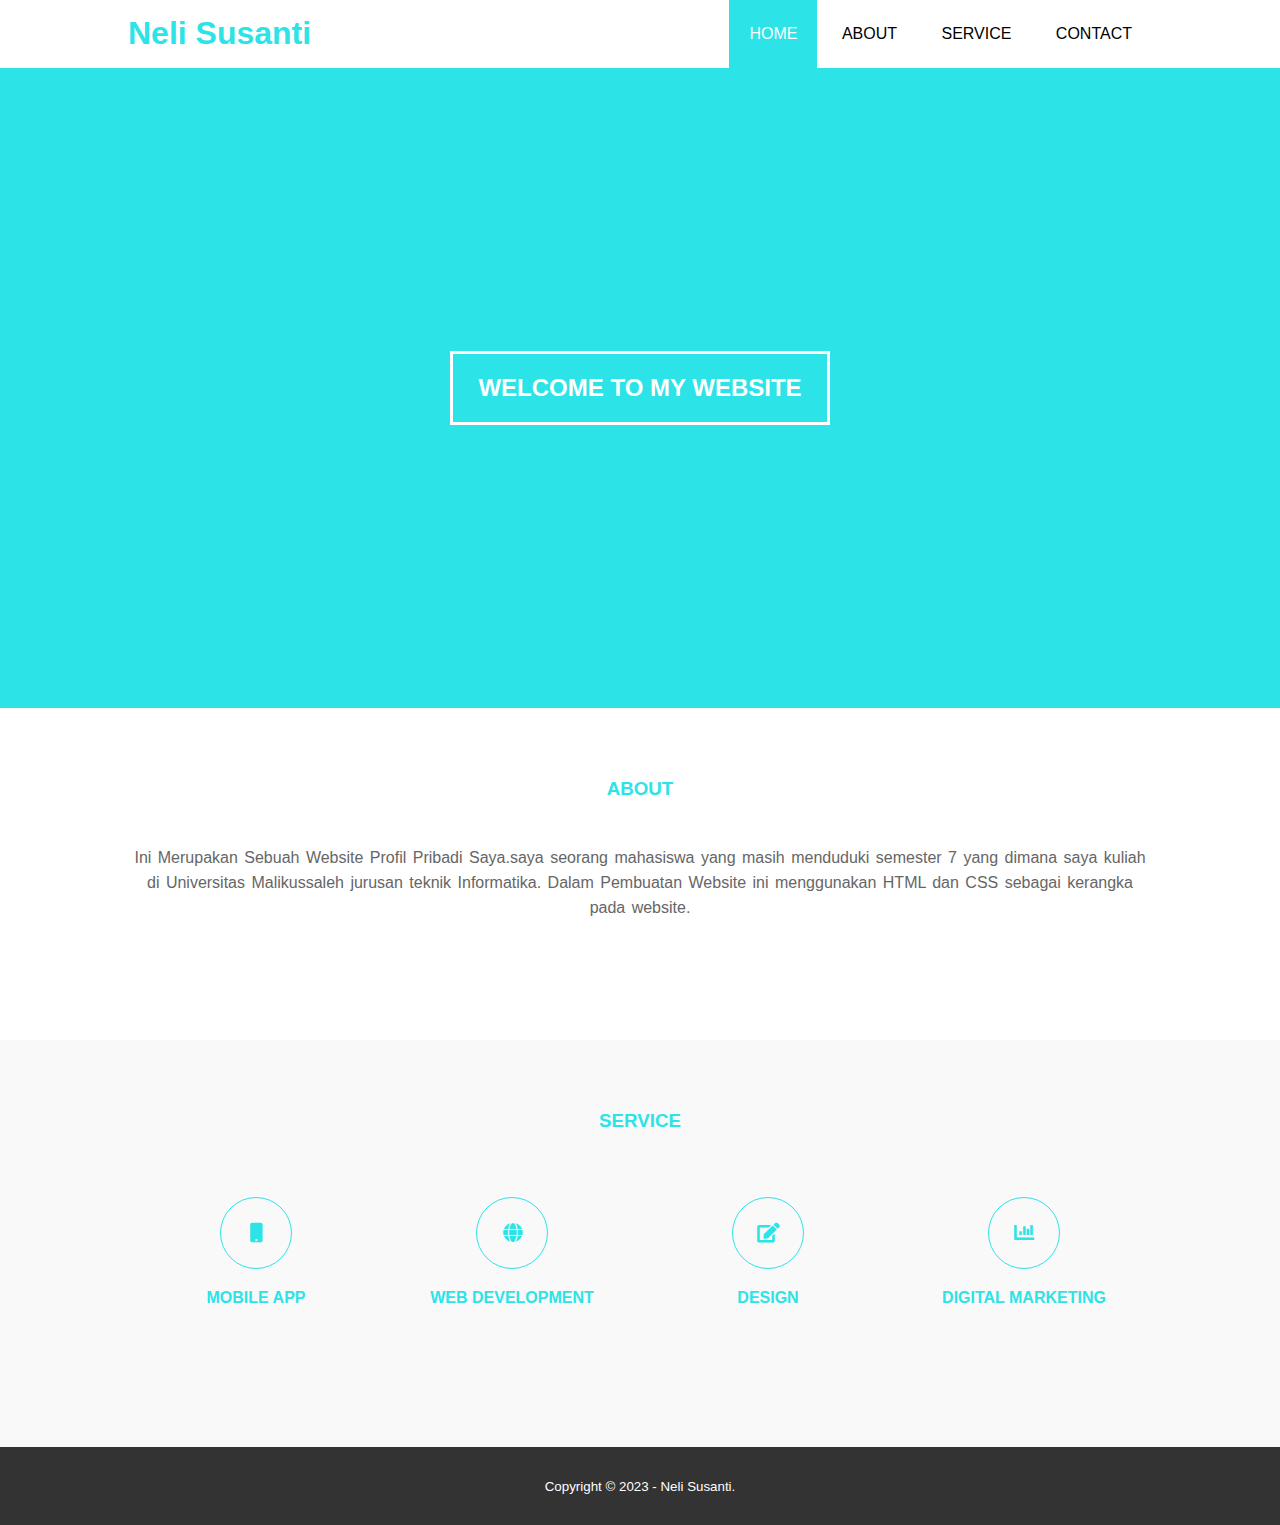
<file: index.html>
<!DOCTYPE html>
<html>
<head>
	<meta charset="utf-8">
	<meta name="viewport" content="width=device-width, initial-scale=1">
	<title>Neli Susanti</title>
	<link rel="stylesheet" type="text/css" href="css/style.css">
	<link rel="stylesheet" type="text/css" href="https://cdnjs.cloudflare.com/ajax/libs/font-awesome/5.13.0/css/all.min.css">
	<script src="https://code.jquery.com/jquery-3.5.1.min.js" integrity="sha256-9/aliU8dGd2tb6OSsuzixeV4y/faTqgFtohetphbbj0=" crossorigin="anonymous"></script>
</head>
<body>
	

	<header>
		<div class="container">
			<h1><a href="index.html">Neli Susanti</a></h1>
			<ul>
				<li class="active"><a href="index.html">HOME</a></li>
				<li><a href="about.html">ABOUT</a></li>
				<li><a href="service.html">SERVICE</a></li>
				<li><a href="contact.html">CONTACT</a></li>
			</ul>
		</div>
	</header>

	<!-- banner -->
	<section class="banner">
		<h2>WELCOME TO MY WEBSITE</h2>
	</section>

	<!-- about -->
	<section class="about">
		<div class="container">
			<h3>ABOUT</h3>
			<p>Ini Merupakan Sebuah Website Profil Pribadi Saya.saya seorang mahasiswa yang masih menduduki semester 7 yang dimana saya kuliah di Universitas Malikussaleh jurusan teknik Informatika. Dalam Pembuatan Website ini menggunakan HTML dan CSS sebagai kerangka pada website. </p>
		</div>
	</section>

	<!-- service -->
	<section class="service">
		<div class="container">
			<h3>SERVICE</h3>
			<div class="box">
				<div class="col-4">
					<div class="icon"><i class="fas fa-mobile"></i></div>
					<h4>MOBILE APP</h4>
				</div>
				<div class="col-4">
					<div class="icon"><i class="fas fa-globe"></i></div>
					<h4>WEB DEVELOPMENT</h4>
				</div>
				<div class="col-4">
					<div class="icon"><i class="fas fa-edit"></i></div>
					<h4>DESIGN</h4>
				</div>
				<div class="col-4">
					<div class="icon"><i class="fas fa-chart-bar"></i></div>
					<h4>DIGITAL MARKETING</h4>
				</div>
			</div>
		</div>
	</section>

	<!-- footer -->
	<footer>
		<div class="container">
			<small>Copyright &copy; 2023 - Neli Susanti.</small>
		</div>
	</footer>


	<script type="text/javascript">
		$(document).ready(function(){
			$(".bg-loader").hide();
		})
	</script>
</body>
</html>
</file>
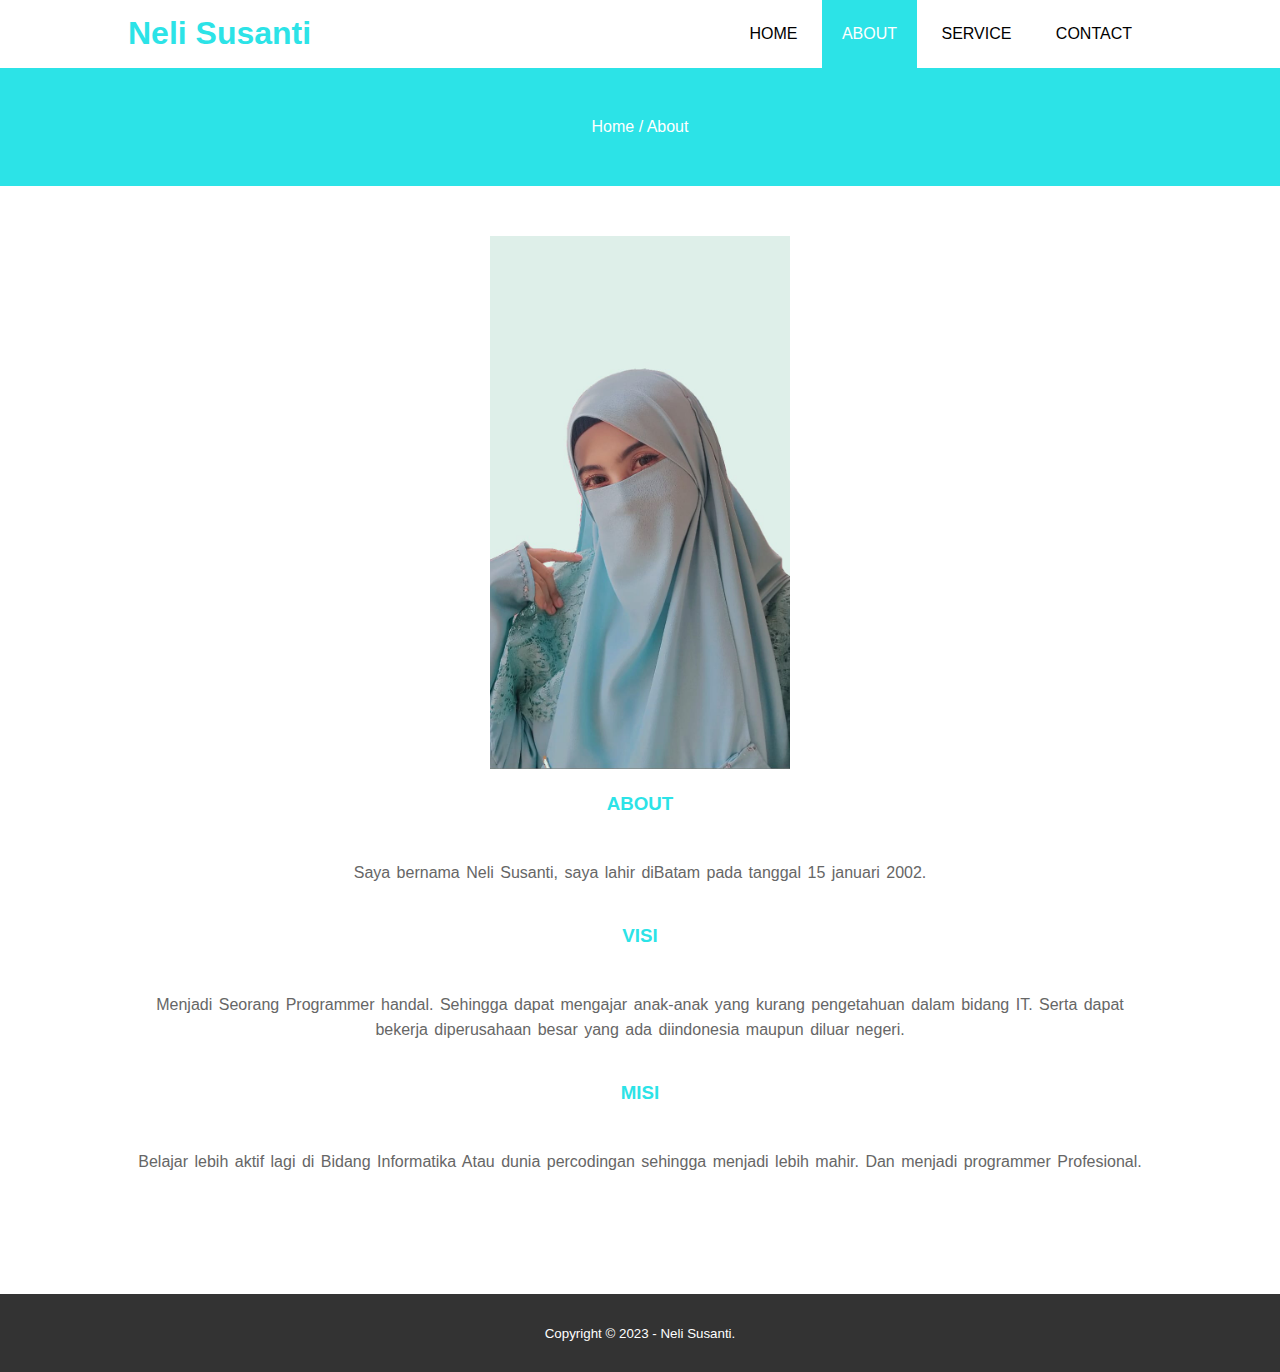
<file: about.html>
<!DOCTYPE html>
<html>
<head>
	<meta charset="utf-8">
	<meta name="viewport" content="width=device-width, initial-scale=1">
	<title>Neli Susanti</title>
	<link rel="stylesheet" type="text/css" href="css/style.css">
	<link rel="stylesheet" type="text/css" href="https://cdnjs.cloudflare.com/ajax/libs/font-awesome/5.13.0/css/all.min.css">
	<script src="https://code.jquery.com/jquery-3.5.1.min.js" integrity="sha256-9/aliU8dGd2tb6OSsuzixeV4y/faTqgFtohetphbbj0=" crossorigin="anonymous"></script>
</head>
<body>
	<!-- loader -->
	<div class="bg-loader">
		<div class="loader"></div>
	</div>

	<header>
		<div class="container">
			<h1><a href="index.html">Neli Susanti</a></h1>
			<ul>
				<li><a href="index.html">HOME</a></li>
				<li class="active"><a href="about.html">ABOUT</a></li>
				<li><a href="service.html">SERVICE</a></li>
				<li><a href="contact.html">CONTACT</a></li>
			</ul>
		</div>
	</header>

	<!-- label -->
	<section class="label">
		<div class="container">
			<p>Home / About</p>
		</div>
	</section>

	<!-- about -->
	<section class="about">
		<div class="container">
			<img src="img/foto.jpg" width="100%" style="width: 300px;">
			<h3>ABOUT</h3>
			<p> Saya bernama Neli Susanti, saya lahir diBatam pada tanggal 15 januari 2002. 
			</p>
			<h3>VISI</h3>
			<p>Menjadi Seorang Programmer handal. Sehingga dapat mengajar anak-anak yang kurang pengetahuan dalam bidang IT. Serta dapat bekerja diperusahaan besar yang ada diindonesia maupun diluar negeri.  </p>
			<h3>MISI</h3>
			<p>Belajar lebih aktif lagi di Bidang Informatika Atau dunia percodingan sehingga menjadi lebih mahir. Dan menjadi programmer Profesional. </p>
		</div>
	</section>

	<!-- footer -->
	<footer>
		<div class="container">
			<small>Copyright &copy; 2023 - Neli Susanti.</small>
		</div>
	</footer>


	<script type="text/javascript">
		$(document).ready(function(){
			$(".bg-loader").hide();
		})
	</script>
</body>
</html>
</file>
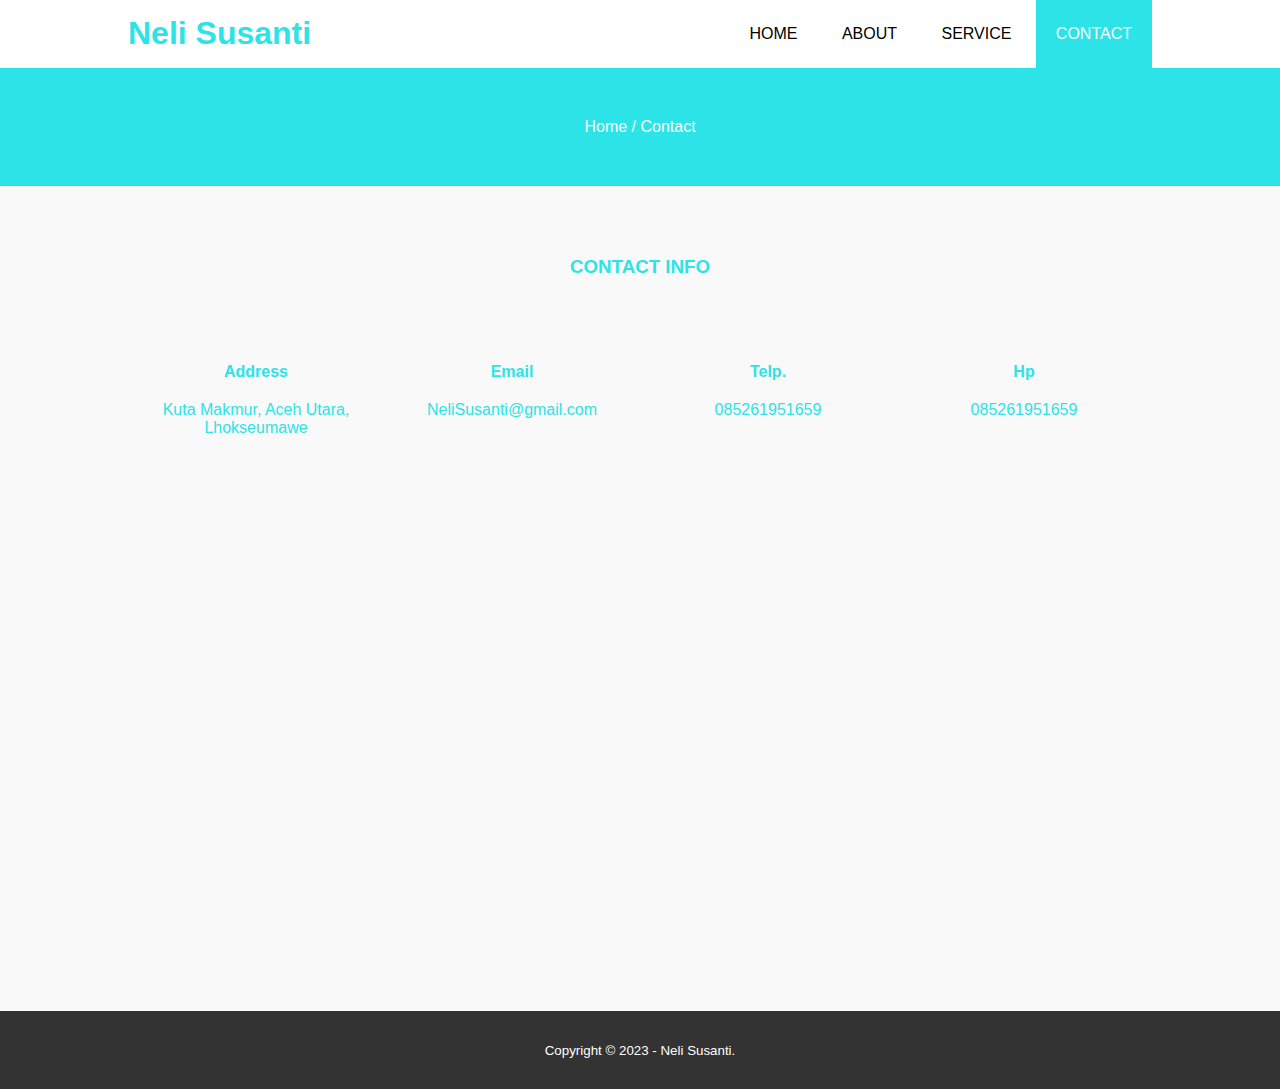
<file: contact.html>
<!DOCTYPE html>
<html>
<head>
	<meta charset="utf-8">
	<meta name="viewport" content="width=device-width, initial-scale=1">
	<title>Neli Susanti</title>
	<link rel="stylesheet" type="text/css" href="css/style.css">
	<link rel="stylesheet" type="text/css" href="https://cdnjs.cloudflare.com/ajax/libs/font-awesome/5.13.0/css/all.min.css">
	<script src="https://code.jquery.com/jquery-3.5.1.min.js" integrity="sha256-9/aliU8dGd2tb6OSsuzixeV4y/faTqgFtohetphbbj0=" crossorigin="anonymous"></script>
</head>
<body>
	<!-- loader -->
	<div class="bg-loader">
		<div class="loader"></div>
	</div>
	<header>
		<div class="container">
			<h1><a href="index.html">Neli Susanti</a></h1>
			<ul>
				<li><a href="index.html">HOME</a></li>
				<li><a href="about.html">ABOUT</a></li>
				<li><a href="service.html">SERVICE</a></li>
				<li class="active"><a href="contact.html">CONTACT</a></li>
			</ul>
		</div>
	</header>

	<!-- label -->
	<section class="label">
		<div class="container">
			<p>Home / Contact</p>
		</div>
	</section>

	<!-- service -->
	<section class="service">
		<div class="container">
			<h3>CONTACT INFO</h3>
			<div class="box">
				<div class="col-4">
					<h4>Address</h4>
					<p>Kuta Makmur, Aceh Utara, Lhokseumawe</p>
				</div>
				<div class="col-4">
					<h4>Email</h4>
					<p>NeliSusanti@gmail.com</p>
				</div>
				<div class="col-4">
					<h4>Telp.</h4>
					<p>085261951659</p>
				</div>
				<div class="col-4">
					<h4>Hp</h4>
					<p>085261951659</p>
				</div>
			</div>
			<iframe src="https://www.google.com/maps/embed?pb=!1m18!1m12!1m3!1d69780.99903687215!2d97.00589032890687!3d5.102038842254967!2m3!1f0!2f0!3f0!3m2!1i1024!2i768!4f13.1!3m3!1m2!1s0x30477eda0b187229%3A0xd308066fc7d73b20!2sKuta%20Makmur%2C%20North%20Aceh%20Regency%2C%20Aceh!5e0!3m2!1sen!2sid!4v1696093788771!5m2!1sen!2sid" width="600" height="450" style="border:0;" allowfullscreen="" loading="lazy" referrerpolicy="no-referrer-when-downgrade"></iframe>
		</div>
	</section>

	<!-- footer -->
	<footer>
		<div class="container">
			<small>Copyright &copy; 2023 - Neli Susanti.</small>
		</div>
	</footer>


	<script type="text/javascript">
		$(document).ready(function(){
			$(".bg-loader").hide();
		})
	</script>
</body>
</html>
</file>
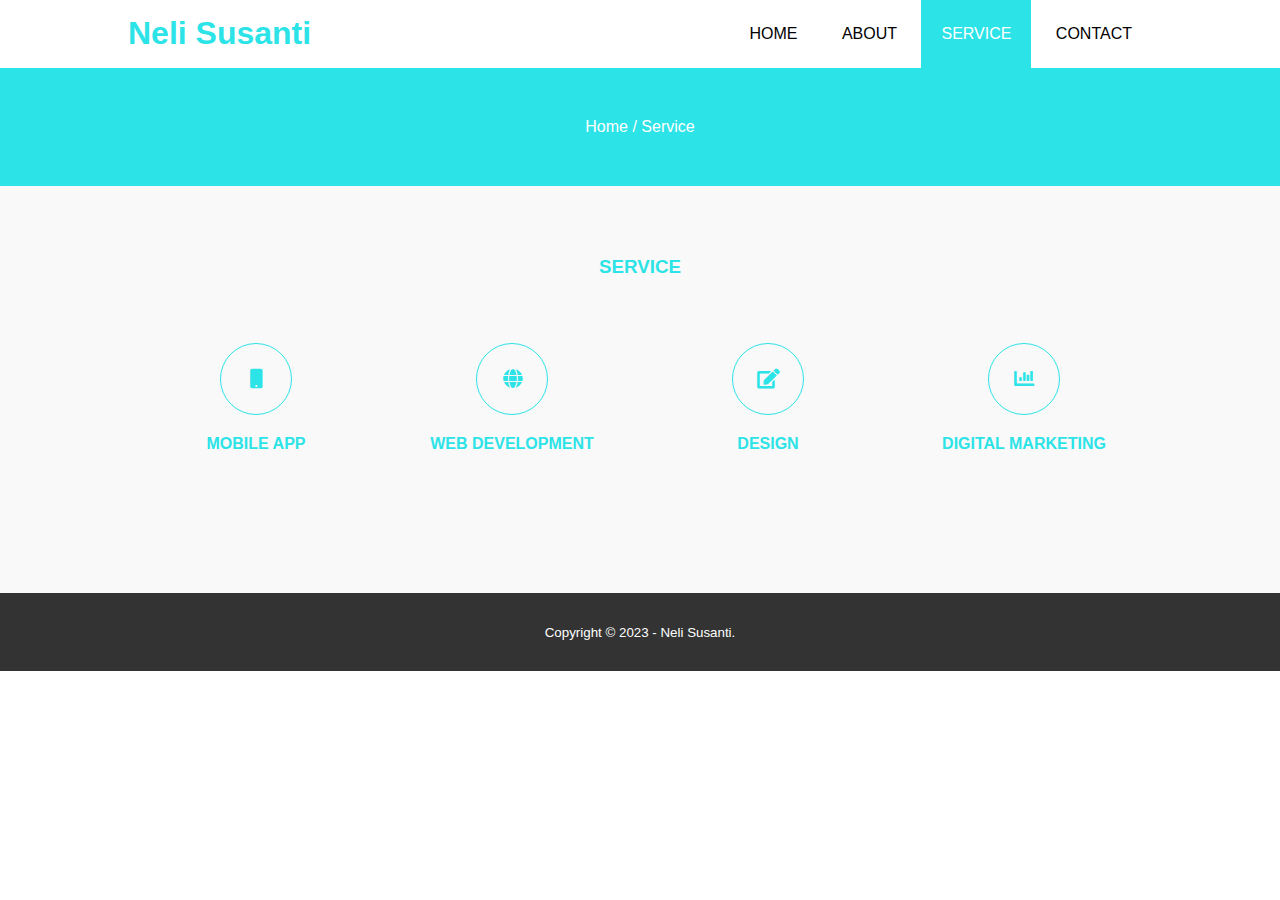
<file: service.html>
<!DOCTYPE html>
<html>
<head>
	<meta charset="utf-8">
	<meta name="viewport" content="width=device-width, initial-scale=1">
	<title>Neli Susanti</title>
	<link rel="stylesheet" type="text/css" href="css/style.css">
	<link rel="stylesheet" type="text/css" href="https://cdnjs.cloudflare.com/ajax/libs/font-awesome/5.13.0/css/all.min.css">
	<script src="https://code.jquery.com/jquery-3.5.1.min.js" integrity="sha256-9/aliU8dGd2tb6OSsuzixeV4y/faTqgFtohetphbbj0=" crossorigin="anonymous"></script>
</head>
<body>
	<!-- loader -->
	<div class="bg-loader">
		<div class="loader"></div>
	</div>

	<header>
		<div class="container">
			<h1><a href="index.html">Neli Susanti</a></h1>
			<ul>
				<li><a href="index.html">HOME</a></li>
				<li><a href="about.html">ABOUT</a></li>
				<li class="active"><a href="service.html">SERVICE</a></li>
				<li><a href="contact.html">CONTACT</a></li>
			</ul>
		</div>
	</header>

	<!-- label -->
	<section class="label">
		<div class="container">
			<p>Home / Service</p>
		</div>
	</section>

	<!-- service -->
	<section class="service">
		<div class="container">
			<h3>SERVICE</h3>
			<div class="box">
				<div class="col-4">
					<div class="icon"><i class="fas fa-mobile"></i></div>
					<h4>MOBILE APP</h4>
				</div>
				<div class="col-4">
					<div class="icon"><i class="fas fa-globe"></i></div>
					<h4>WEB DEVELOPMENT</h4>
				</div>
				<div class="col-4">
					<div class="icon"><i class="fas fa-edit"></i></div>
					<h4>DESIGN</h4>
				</div>
				<div class="col-4">
					<div class="icon"><i class="fas fa-chart-bar"></i></div>
					<h4>DIGITAL MARKETING</h4>
				</div>
			</div>
		</div>
	</section>

	<!-- footer -->
	<footer>
		<div class="container">
			<small>Copyright &copy; 2023 - Neli Susanti.</small>
		</div>
	</footer>


	<script type="text/javascript">
		$(document).ready(function(){
			$(".bg-loader").hide();
		})
	</script>
</body>
</html>
</file>
<file: css/style.css>
* {
	padding:0;
	margin:0;
	font-family: sans-serif;
}
a {
	color: inherit;
	text-decoration: none;
}
.medsos {
	padding:5px 0;
	background-color: #2ce3e7;
}
.medsos ul li {
	display: inline-block;
	color: #fff;
	margin-right: 10px;
}
.container {
	width:80%;
	margin:0 auto;
	text-align: center;
}
.container:after {
	content:'';
	display: block;
	clear: both;
}
header h1 {
	float: left;
	padding:15px 0;
	color: #2ce3e7;
}
header ul {
	float: right;
}
header ul li {
	display: inline-block;
}
header ul li a {
	padding:25px 20px;
	display: inline-block;
}
header ul li a:hover {
	background-color: #c6faf8;
	color: #fff;
}
.active {
	background-color: #2ce3e7;
	color: #fff;
}
.banner {
	height: 60vh;
	background-image: url('../img/foto.jpg');
	background-size: cover;
	position: relative;
	display: flex;
	justify-content: center;
	align-items: center;
}
.banner:after {
	content:'';
	display: block;
	position: absolute;
	top: 0;
	left: 0;
	right: 0;
	bottom: 0;
	background-color: #2ce3e7;
}
.banner h2 {
	color: #fff;
	z-index: 1;
	padding: 20px 25px;
	border:3px solid #fff;
}
section {
	padding:50px 0;
}
section h3 {
	text-align: center;
	padding:20px 0;
	color: #2ce3e7;
	margin-bottom: 25px;
}
.about,
.service {
	padding-bottom: 100px;
}
.about p {
	color: #666;
	word-spacing: 2px;
	line-height: 25px;
	margin-bottom: 20px;
	text-align: center;
}
.service {
	background-color: #f9f9f9;
}
.box {
	color: #2ce3e7;
}
.box:after {
	content: '';
	display: block;
	clear: both;
}
.box .col-4 {
	width:25%;
	padding:20px;
	box-sizing: border-box;
	text-align: center;
	float: left;
}
.icon {
	width:70px;
	height:70px;
	border:1px solid;
	border-radius: 50%;
	text-align: center;
	line-height: 70px;
	font-size: 20px;
	margin:0 auto;
}
.box .col-4 h4 {
	margin:20px 0;
}
footer {
	padding:30px 0;
	background-color: #333;
	color: #fff;
	text-align: center;
}
.bg-loader {
	background-color: #eee;
	position: fixed;
	top: 0;
	left: 0;
	right: 0;
	bottom: 0;
	z-index: 9999;
	display: flex;
	justify-content: center;
	align-items: center;
}
.bg-loader .loader {
	width:100px;
	height: 100px;
	border:3px solid #fff;
	border-radius: 50%;
	border-top-color: #2ce3e7;
	border-right-color: #2ce3e7;
	border-bottom-color: #2ce3e7;
	animation: puterin .8s linear infinite;
}
.label {
	background-color: #2ce3e7;
	color: #fff;
}
@keyframes puterin {
	100% {
		transform: rotate(360deg);
	}
}
@media screen and (max-width: 768px){
	.container {
		width:90%;
	}
	header h1 {
		text-align: center;
		float: none;
	}
	header ul {
		text-align: center;
		float: none;
	}
	.box .col-4 {
		width:100%;
		float: none;
		margin-bottom: 20px;
	}
}
</file>
